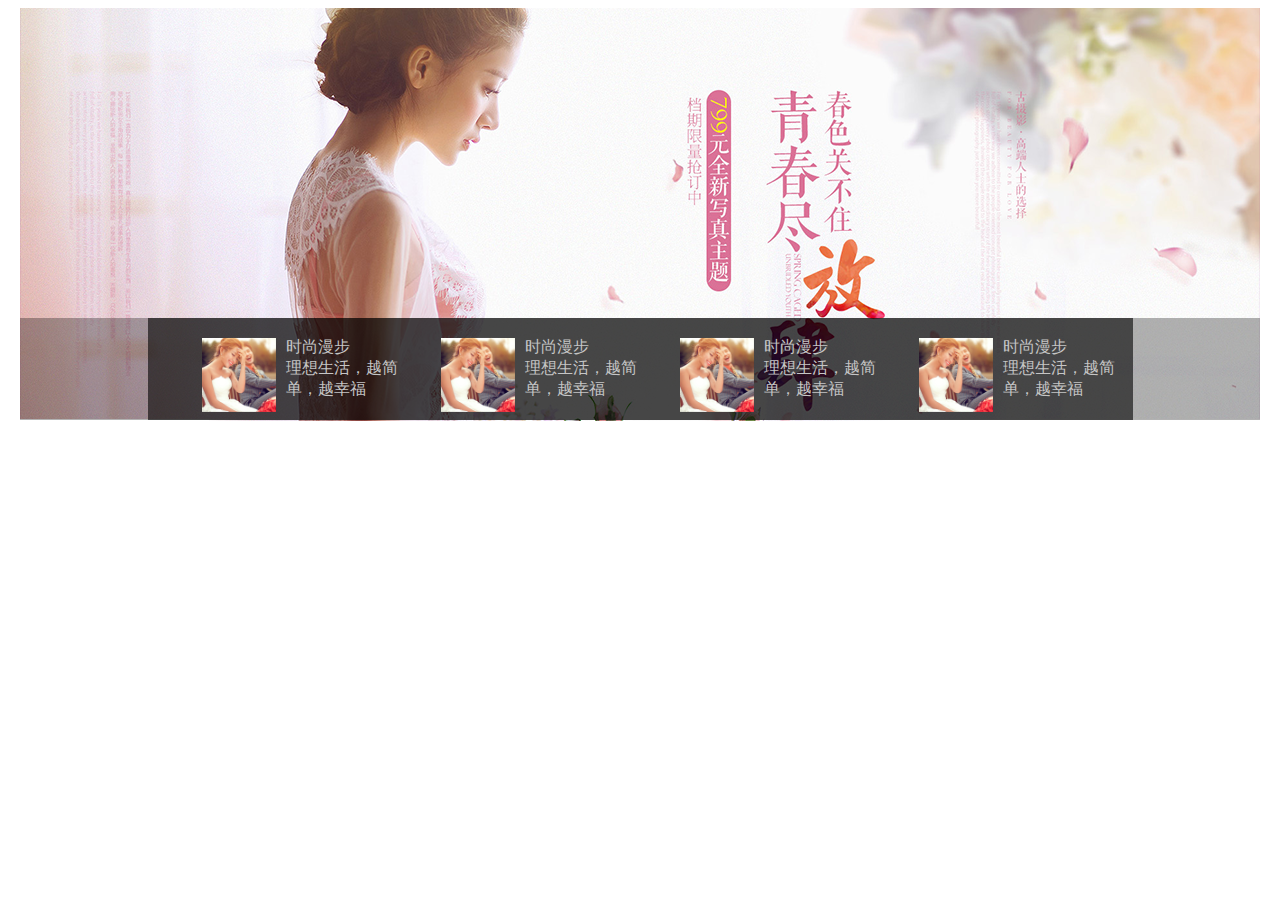
<file: wedding2/index.html>
<!DOCTYPE html>
<html>
<head lang="en">
    <meta charset="UTF-8">
    <title></title>
    <link rel="stylesheet" href="./css/top.css"/>
</head>
<body>
<div class="bannar">
    <div class="container"><img src="./images/bannar.png" alt=""/></div>
    <div class="list">
        <div class="container clearFloat">
            <div class="item">
                <div class="img"><img src="./images/bannar1.png" alt=""/></div>
                <div class="main">
                    <div class="title">时尚漫步</div>
                    <div class="content">理想生活，越简单，越幸福</div>
                </div>
            </div>
            <div class="item">
                <div class="img"><img src="./images/bannar1.png" alt=""/></div>
                <div class="main">
                    <div class="title">时尚漫步</div>
                    <div class="content">理想生活，越简单，越幸福</div>
                </div>
            </div>
            <div class="item">
                <div class="img"><img src="./images/bannar1.png" alt=""/></div>
                <div class="main">
                    <div class="title">时尚漫步</div>
                    <div class="content">理想生活，越简单，越幸福</div>
                </div>
            </div>
            <div class="item">
                <div class="img"><img src="./images/bannar1.png" alt=""/></div>
                <div class="main">
                    <div class="title">时尚漫步</div>
                    <div class="content">理想生活，越简单，越幸福</div>
                </div>
            </div>
        </div>
    </div>
</div>
</body>
</html>
</file>
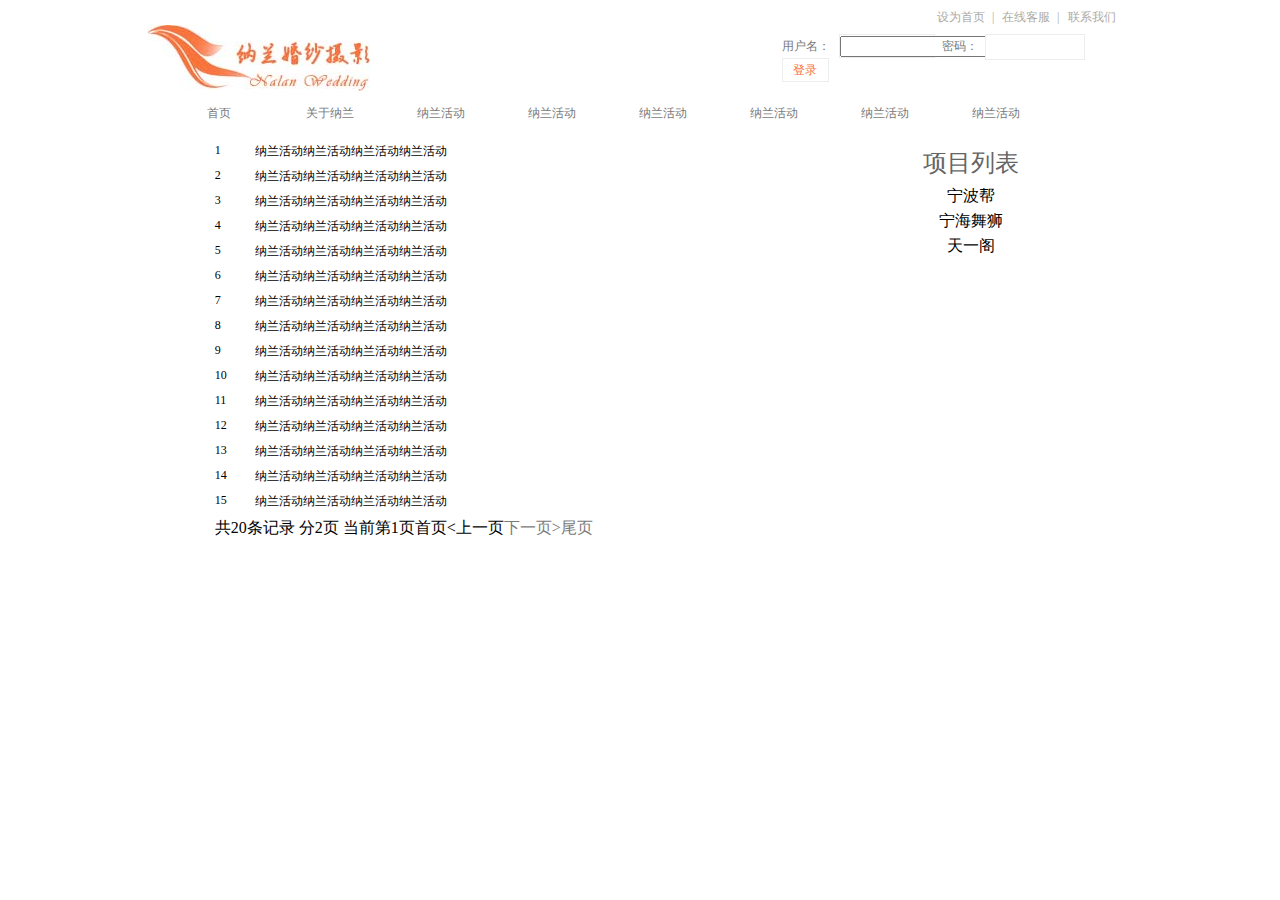
<file: wedding2/list.html>
<!DOCTYPE html>
<html>
<head lang="en">
    <meta charset="UTF-8">
    <title></title>
    <link rel="stylesheet" href="./css/top.css"/>
</head>
<body>
<div class="top">
    <div class="container clearFloat">
    <div class="logo"><img src="./images/logo.jpg" alt=""/></div>
    <div class="attach">
        <div class="link">
            <div class="item">设为首页<span class="line">|</span></div>
            <div class="item">在线客服<span class="line">|</span></div>
            <div class="item">联系我们</div>
        </div>
        <div class="login">
            <div class="name_txt">用户名：</div>
            <div class="name_input"><input type="text"> </div>
            <div class="pass_txt">密码：</div>
            <div class="pass_input"><input type="text"></div>
            <div class="login_btn">登录</div>
        </div>
    </div>
    </div>
    <div class="nav">
        <div class="container clearFloat">
            <div class="item"><a href="../index.html">首页</a></div>
            <div class="item">关于纳兰</div>
            <div class="item">纳兰活动</div>
            <div class="item">纳兰活动</div>
            <div class="item">纳兰活动</div>
            <div class="item">纳兰活动</div>
            <div class="item">纳兰活动</div>
            <div class="item">纳兰活动</div>

        </div>
    </div>
</div>
<div class="app">
    <div class="container">
        <div class="list">
            <div class="item  clearFloat">
                <div class="style">1</div>
                <div class="title">纳兰活动纳兰活动纳兰活动纳兰活动</div>
            </div>
            <div class="item clearFloat">
                <div class="style">2</div>
                <div class="title">纳兰活动纳兰活动纳兰活动纳兰活动</div>
            </div>
            <div class="item clearFloat">
                <div class="style">3</div>
                <div class="title">纳兰活动纳兰活动纳兰活动纳兰活动</div>
            </div>
            <div class="item clearFloat">
                <div class="style">4</div>
                <div class="title">纳兰活动纳兰活动纳兰活动纳兰活动</div>
            </div>
            <div class="item clearFloat">
                <div class="style">5</div>
                <div class="title">纳兰活动纳兰活动纳兰活动纳兰活动</div>
            </div>
            <div class="item clearFloat">
                <div class="style">6</div>
                <div class="title">纳兰活动纳兰活动纳兰活动纳兰活动</div>
            </div>
            <div class="item clearFloat">
                <div class="style">7</div>
                <div class="title">纳兰活动纳兰活动纳兰活动纳兰活动</div>
            </div>
            <div class="item clearFloat">
                <div class="style">8</div>
                <div class="title">纳兰活动纳兰活动纳兰活动纳兰活动</div>
            </div>
            <div class="item clearFloat">
                <div class="style">9</div>
                <div class="title">纳兰活动纳兰活动纳兰活动纳兰活动</div>
            </div>
            <div class="item clearFloat">
                <div class="style">10</div>
                <div class="title">纳兰活动纳兰活动纳兰活动纳兰活动</div>
            </div>
            <div class="item clearFloat">
                <div class="style">11</div>
                <div class="title">纳兰活动纳兰活动纳兰活动纳兰活动</div>
            </div>
            <div class="item clearFloat">
                <div class="style">12</div>
                <div class="title">纳兰活动纳兰活动纳兰活动纳兰活动</div>
            </div>
            <div class="item clearFloat">
                <div class="style">13</div>
                <div class="title">纳兰活动纳兰活动纳兰活动纳兰活动</div>
            </div>
            <div class="item clearFloat">
                <div class="style">14</div>
                <div class="title">纳兰活动纳兰活动纳兰活动纳兰活动</div>
            </div>
            <div class="item clearFloat">
                <div class="style">15</div>
                <div class="title">纳兰活动纳兰活动纳兰活动纳兰活动</div>
            </div>
            <div class="item clearFloat" >
                <div class="style">16</div>
                <div class="title">纳兰活动纳兰活动纳兰活动纳兰活动</div>
            </div>
            <div class="item clearFloat">
                <div class="style">17</div>
                <div class="title">纳兰活动纳兰活动纳兰活动纳兰活动</div>
            </div>
            <div class="item clearFloat">
                <div class="style">18</div>
                <div class="title">纳兰活动纳兰活动纳兰活动纳兰活动</div>
            </div>
            <div class="item clearFloat">
                <div class="style">19</div>
                <div class="title">纳兰活动纳兰活动纳兰活动纳兰活动</div>
            </div>
            <div class="item clearFloat">
                <div class="style">20</div>
                <div class="title">纳兰活动纳兰活动纳兰活动纳兰活动</div>
            </div>
        </div>
        <div id="barcon">共20条记录 分2页 当前第1页&lt;上一页<a href="#" onclick="goPage(2,15)">下一页&gt</a><a href="#" onclick="goPage(2,15)">尾页</a> </div>
    </div>
    <div class="sideBar">
        <div class="title">项目列表</div>
        <div class="item">宁波帮</div>
        <div class="item">宁海舞狮</div>
        <div class="item">天一阁</div>
    </div>
</div>
<script src="page.js"></script>
<script>
    goPage(1,15);
</script>
</body>
</html>
</file>
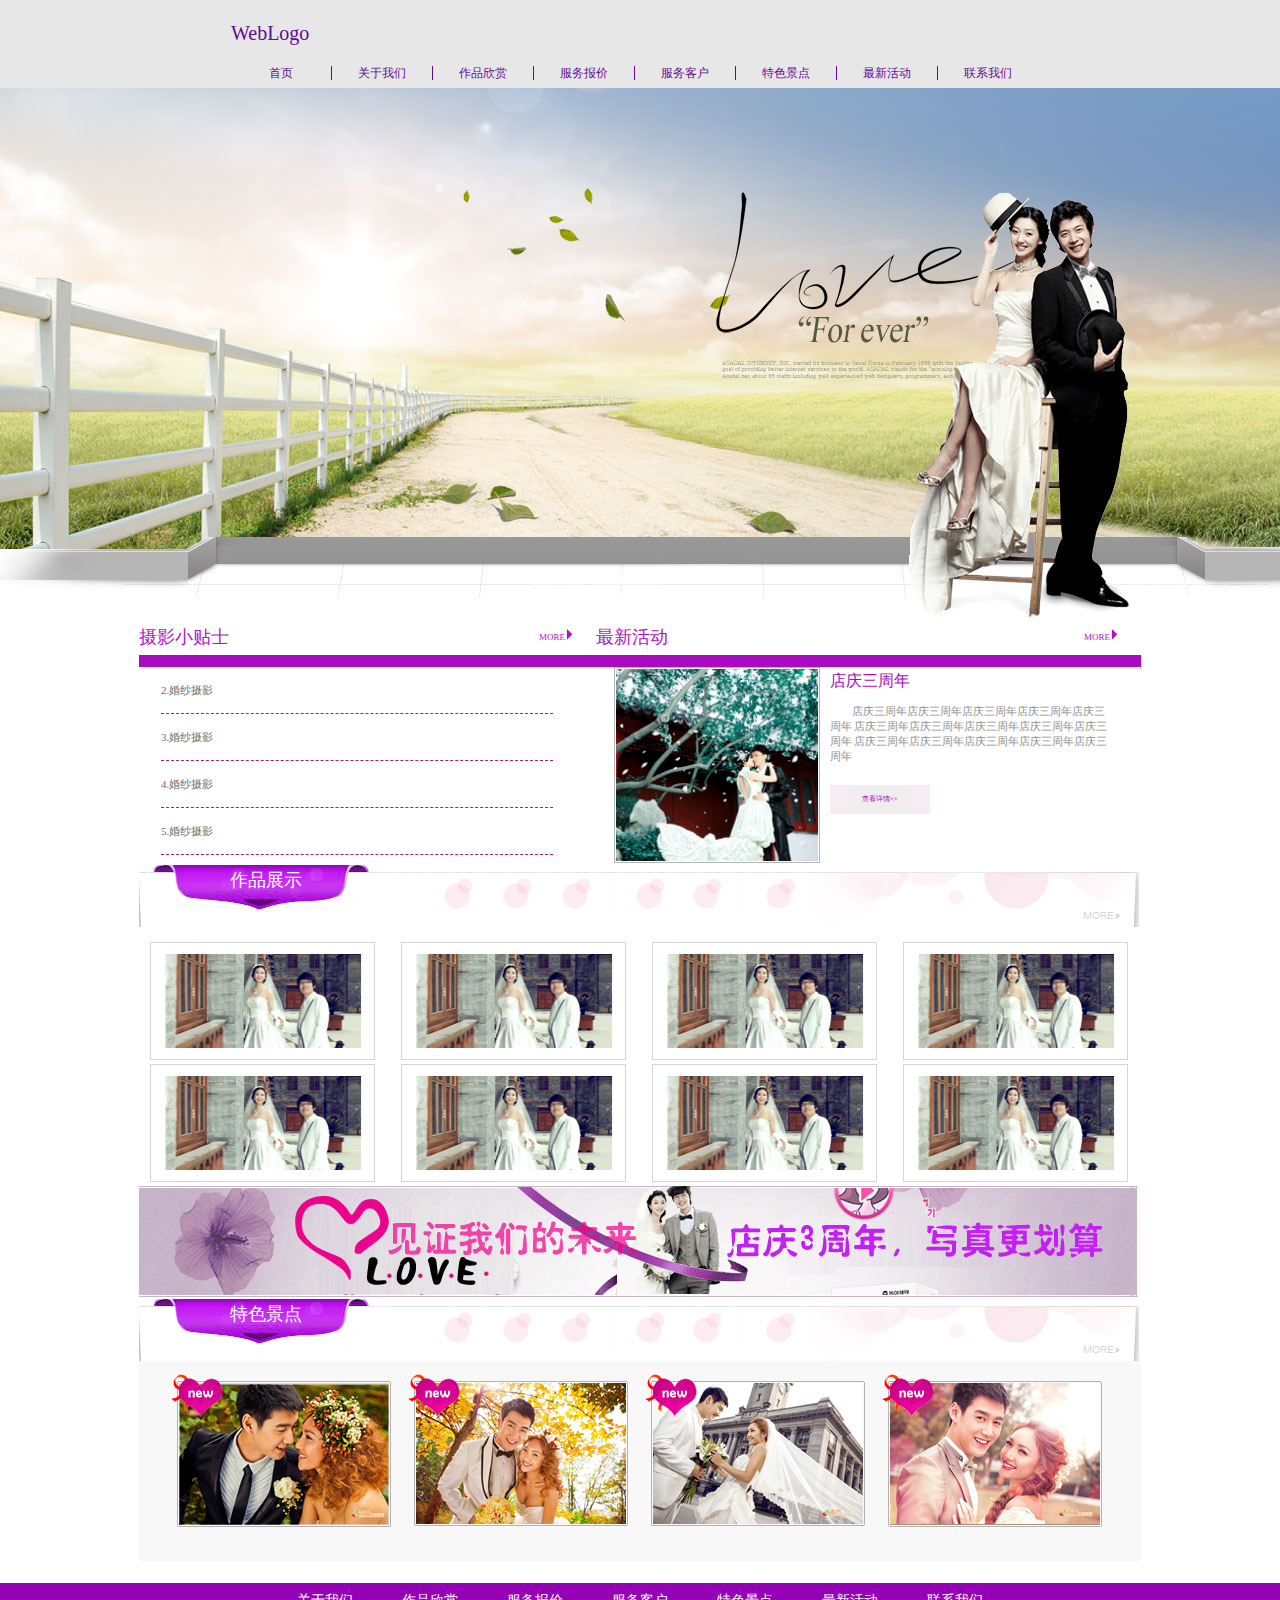
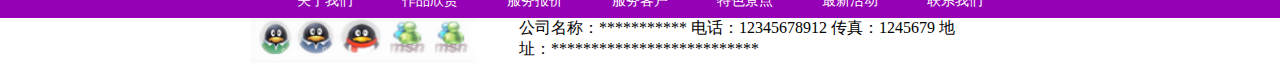
<file: weddingxx/hun.html>
<!DOCTYPE html>
<html>
<head lang="en">
    <meta charset="UTF-8">
    <title></title>
    <link rel="stylesheet" href="./css/top.css"/>
</head>
<body>
    <div class="top marginBug">
        <div class="container">
            <div class="logo">WebLogo</div>
            <div class="nav clearFloat">
                <div class="item">首页</div>
                <div class="item">关于我们</div>
                <div class="item">作品欣赏</div>
                <div class="item">服务报价</div>
                <div class="item">服务客户</div>
                <div class="item">特色景点</div>
                <div class="item">最新活动</div>
                <div class="item">联系我们</div>
            </div>
        </div>
    </div>
    <div class="bannar">
    </div>
    <div class="main clearFloat">
        <div class="main-left">
            <div class="photo clearFloat">
                <div class="photo-title">摄影小贴士</div>
                <div class="more">MORE <span class="triangle"></span></div>
            </div>
            <div class="line"></div>
            <div class="item">2.婚纱摄影</div>
            <div class="item">3.婚纱摄影</div>
            <div class="item">4.婚纱摄影</div>
            <div class="item">5.婚纱摄影</div>
        </div>
        <div class="main-right">
            <div class="activity clearFloat">
                <div class="title">最新活动</div>
                <div class="more">MORE <span class="triangle"></span></div>
            </div>
            <div class="line"></div>
            <div class="container">
                <div class="img"><img src="./images/img_09.png" alt=""/></div>
                <div class="intro">
                    <div class="title">店庆三周年</div>
                    <div class="content">
                        店庆三周年店庆三周年店庆三周年店庆三周年店庆三周年
                        店庆三周年店庆三周年店庆三周年店庆三周年店庆三周年
                        店庆三周年店庆三周年店庆三周年店庆三周年店庆三周年
                    </div>
                    <div class="detail">查看详情>></div>
                </div>
            </div>
        </div>
    </div>
   <div class="works">
       <div class="title">
           <div class="font">作品展示</div>
       </div>
       <div class="content clearFloat">
           <div class="item">
               <img src="./images/works1.png" alt=""/>
           </div>
           <div class="item">
               <img src="./images/works1.png" alt=""/>
           </div>
           <div class="item">
               <img src="./images/works1.png" alt=""/>
           </div>
           <div class="item">
               <img src="./images/works1.png" alt=""/>
           </div>
           <div class="item">
               <img src="./images/works1.png" alt=""/>
           </div>
           <div class="item">
               <img src="./images/works1.png" alt=""/>
           </div>
           <div class="item">
               <img src="./images/works1.png" alt=""/>
           </div>
           <div class="item">
               <img src="./images/works1.png" alt=""/>
           </div>
       </div>
   </div>
<div class="bg4"></div>
<div class="scenic">
    <div class="title"> <div class="font">特色景点</div></div>
    <div class="content clearFloat">
        <div class="item">
            <img src="./images/img-01.png" alt=""/>
            <div class="new"></div>
        </div>
        <div class="item">
            <img src="./images/img-02.png" alt=""/>
            <div class="new"></div>
        </div>
        <div class="item">
            <img src="./images/img-03.png" alt=""/>
            <div class="new"></div>
        </div>
        <div class="item">
            <img src="./images/img-04.png" alt=""/>
            <div class="new"></div>
        </div>
    </div>
</div>
<div class="footer">
    <div class="footer-nav">
        <div class="nav clearFloat">
            <div class="item">关于我们</div>
            <div class="item">作品欣赏</div>
            <div class="item">服务报价</div>
            <div class="item">服务客户</div>
            <div class="item">特色景点</div>
            <div class="item">最新活动</div>
            <div class="item">联系我们</div>
        </div>
    </div>
    <div class="footer-link clearFloat"  >
        <div class="footer-img clearFloat">
            <div class="img"><img src="./images/link_01.png" alt=""></div>
            <div class="img"><img src="./images/link_02.png" alt=""></div>
            <div class="img"><img src="./images/link_03.png" alt=""></div>
            <div class="img"><img src="./images/link_04.png" alt=""></div>
            <div class="img"><img src="./images/link_05.png" alt=""></div>
        </div>
        <div class="footer-txt">
            公司名称：***********      电话：12345678912    传真：1245679
            地址：**************************
        </div>
    </div>

</div>
</body>
</html>
</file>
<file: wedding2/css/top.css>
.clearFloat:after{
    content: '';
    display: block;
    clear: both;
}
a{
	text-decoration:none;
	 color: #7a7a7a;
	
}
.margin
.top{
    width: 1240px;
    margin: 0 auto;
}
.top .container{
    width: 987px;
    margin-left: 134px;
   margin: 0 auto;
}
.top .logo{
    width: 225px;
    height: 64px;
    margin-bottom: 4px;
    margin-top: 17px;
    float: left;
}
.top .attach{
    float: right;
    width: 352px;
}
.top .link{
    margin-right: 8px;
    margin-left: 148px;
}
.top .item{
    float: left;
    width: 65px;
    text-align: center;
    height: 18px;
    font:12px "����";
    color:#acaaa5;
    line-height: 18px;
}
.top .line{
    float: right;
}
.top .login{
    margin-top: 26px;

}
.top .login>*{
    float: left;
    height: 24px;
    font:12px "����";
    color: #7a7a7a;
    line-height: 24px;
}
.top .login .name_txt{
    width: 50px;
}
.top .login .name_input,.top .login .pass_input input{
    width:94px;
    border: 1px solid #ededed;
    height: 22px;
    margin-left: 7px;
    margin-right: 7px;

}
.top .login .login_btn{
    width: 45px;
    height: 22px;
    border: 1px solid #ededed;
    text-align: center;
    font:12px "����";
    line-height: 22px;
    color:#f9733d;
}
.nav{
    width: 1240px;
    margin:0 auto;
}
.nav .container{
    width: 954px;
    margin: 0 auto;
}
.nav .container .item{
    float: left;
    padding-left: 23px;
    padding-right: 23px;
    height: 40px;
    text-align: center;
    font:12px "����";
    color: #7a7a7a;
    line-height: 40px;
}
.bannar{
    width: 1240px;
    margin: 0 auto;
    position: relative;
}
.bannar>.container{
    height: 413px;
}
.bannar>.container>img{
    width: 100%;
    height: 100%;
}
.bannar .list{
    position: absolute;
    top: 310px;
    width: 1240px;
    background: rgba(0, 0, 0, 0.3);
}
.bannar .list .container{
    width: 985px;
    margin: 0 auto;
    background: rgba(0, 0, 0, 0.6);
    color: #c5c5c5;
}
.bannar .list .container .item{
    width: 214px;
    margin-left: 54px;
    float: left;
}
.bannar .list .container .item:not(:first-child){
    margin-left: 25px;
}
.bannar .list .container .img{
    width: 74px;
    height: 74px;
    margin-top: 19px;
    margin-bottom: 9px;
    float: left;
}
.bannar .list .container .main{
    width: 127px;
    margin-top: 19px;
    margin-left: 10px;
    float: left;
}
.app{
    width: 945px;
    margin: 0 auto;
}
.app .container{
    width: 60%;
    margin-left: 5%;
    margin-right: 5%;
    float: left;
    margin-top: 10px;
}
.app .container .list .item>*{
    height: 25px;
    font:12px "����";
    float: left;
}
 .app .container .style{
     width: 40px;
     float: left;
 }
 .app .container .list .title{
     float: left;
 }
 .app .sideBar{
     width: 30%;
     float: left;
     margin-top: 10px;
 }
.app .sideBar .title{
    height: 40px;
    font:1.5em "΢���ź�";
    line-height: 40px;
    color:rgb(101,101,101);
    text-align: center;

}
.app .sideBar .item{
    font: 1em "΢���ź�";
    height:25px;
    line-height: 25px;
    text-align: center;
}
</file>
<file: weddingxx/css/top.css>
*{
    margin: 0;
    padding: 0;
}
.marginBug:before{
    content: '';
    display: block;
    overflow: hidden;
}
.top{
    width: 1400px;
    margin: 0 auto;
    background-color: #e7e7e7;
}
.top .container{
    width: 67%;
    margin: 0 auto;
}
.top .logo{
    width: 136px;
    height: 44px;
    margin-top: 22px;
    font: 20px "�����п�";
    color: #630b93;
}
.top .nav{

}
.top .item{
    font: 12px "����";
    color: #630b93;
    float: left;
    width: 100px;
    height: 14px;
    text-align: center;
    line-height: 14px;
    border-left: 1px solid #630b93;
    margin-bottom: 8px;
}
.clearFloat:after{
    content: '';
    display: block;
    clear: both;
}
.top .item:nth-of-type(1){
    border: 0px solid;
}
.bannar{
    width: 1400px;
    height: 531px;
    margin: 0 auto;
    background: url(../images/bannar.jpg) no-repeat;
}
.main{
    width: 1002px;
    margin: 0 auto;
}
.main .main-left{
    width: 457px;
    float: left;
}
.main .triangle{
    display: inline-block;
    width: 0;
    height: 0;
    border-top: 6px solid transparent;
    border-bottom: 6px solid transparent;
    border-left: 6px solid #af14c4;
    border-right: 0px solid transparent;
}
.main .photo-title{
    float: left;
    color: #af14c4;
    font: 18px "΢���ź�";
    height: 36px;
    line-height: 36px;
}
.main .more{
    float: right;
    color: #af14c4;
    height: 36px;
    font-size: 10px;
    -webkit-transform-origin-x: 0;
    -webkit-transform: scale(0.90);
    line-height: 36px;
    margin-right: 20px;
}
.main .line{
    height: 12px;
    background-color: #a90bc0;
}
.main .main-right{
    width: 545px;
    float: right;
    font: 7px "΢���ź�";
}
.main .item{
    width: 392px;
    height: 46px;
    border-bottom: 1px dashed #a6254d;
    margin-left: 22px;
    line-height: 46px;
    color: #6e6e6e;
    font-size: 11px;
}
.activity{

}
.main .activity .title{
    float: left;
    color: #af14c4;
    font: 18px "΢���ź�";
    height: 36px;
    line-height: 36px;
}
.main .container{
    width: 510px;
    margin: 0 auto;
}
.main .img{
    float: left;
    width:202px;
    height:192px;
    border: 1px solid #b5b4b5;
    padding: 1px;
}
.img img{
    width:100%;
    height:100%
}
.intro{
    float: right;
}
.intro{
    float: right;
    width: 284px;
    padding-left: 10px;
    padding-right: 10px;
}
.main .intro .title{
    height: 27px;
    font-size: 16px;
    color:#a90bc0;
    line-height: 27px;
}
.main .intro .content{
    font-size: 11px;
    color:#8f8f8f;
    padding-top:10px;
    text-indent: 2em;
}
.main .intro .detail{
    width: 100px;
    height: 29px;
    margin-top: 21px;
    line-height: 29px;
    text-align: center;
    background-image:linear-gradient(to right,#f8ecf2,#eee,#f8ecf2);
    color:#a90bc0;
}
.works{
    width: 1002px;
    margin:0 auto;
}
.works .title{
    height:64px;
    background: url(../images/display.png) no-repeat center;
    position: relative;
}
.works .font{
    position: absolute;
    top: 5px;
    left: 91px;
    font-size: 18px;
    color: #fff;
}
.works .content{
    padding-top: 15px;
}
.works .content .item img{
    width: 201px;
    height: 94px;
    padding: 11px;
    border: 1px solid #d6d6d6;
}.works .content .item{
    float: left;
    margin-left: 26px;
 }
.works .content .item:nth-child(1),.works .content .item:nth-child(5){
    margin-left: 11px;
}
.bg4{
    width: 1002px;
    height:111px;
    margin:0 auto;
    background: url("../images/6_13.gif") no-repeat;
}
.scenic{
    width: 1002px;
    margin: 0 auto;
}
.scenic .title{
    height: 64px;
    background: url("../images/display.png")no-repeat center;
    position: relative;
}
.scenic .font{
    position: absolute;
    top: 5px;
    left: 91px;
    font-size: 18px;
    color: #fff;
}
.scenic .content{
    background: #f8f8f8;
    padding-top: 20px;
    padding-left: 38px;
    padding-right: 38px;
    padding-bottom: 30px;
}
.scenic .item{
    float: left;
    margin-left: 23px;
    position: relative;
}
.scenic .item:first-child{
    margin-left: 0;
}.scenic .item .new{
    position: absolute;
    width: 52px;
    height: 43px;
    background: url("../images/img-05.png")no-repeat;
    top: -7px;
    left: -6px;
 }
.footer{
    margin-top: 22px;
}
.footer-nav{
    background: #9501b4;
}
.footer .nav{
    width: 735px;
    margin: 0 auto;
}
.footer .nav .item{
    width: 105px;
    height: 35px;
    font: 14px "����";
    text-align: center;
    line-height: 35px;
    float: left;
    color: #ffffff;
}
.footer-link{
    width: 1002px;
    margin: 0 auto;
}
.footer-img{
    float: left;
    margin-left: 112px;
    width: 250px;
}
.footer-txt{
    float: left;
    margin-left: 18px;
    width: 445px;
}
.footer-link .img{
    width:45px;
    height: 45px;
    float: left;
}
.footer-link .img img{
    width: 100%;
    height: 100%;
}
</file>
